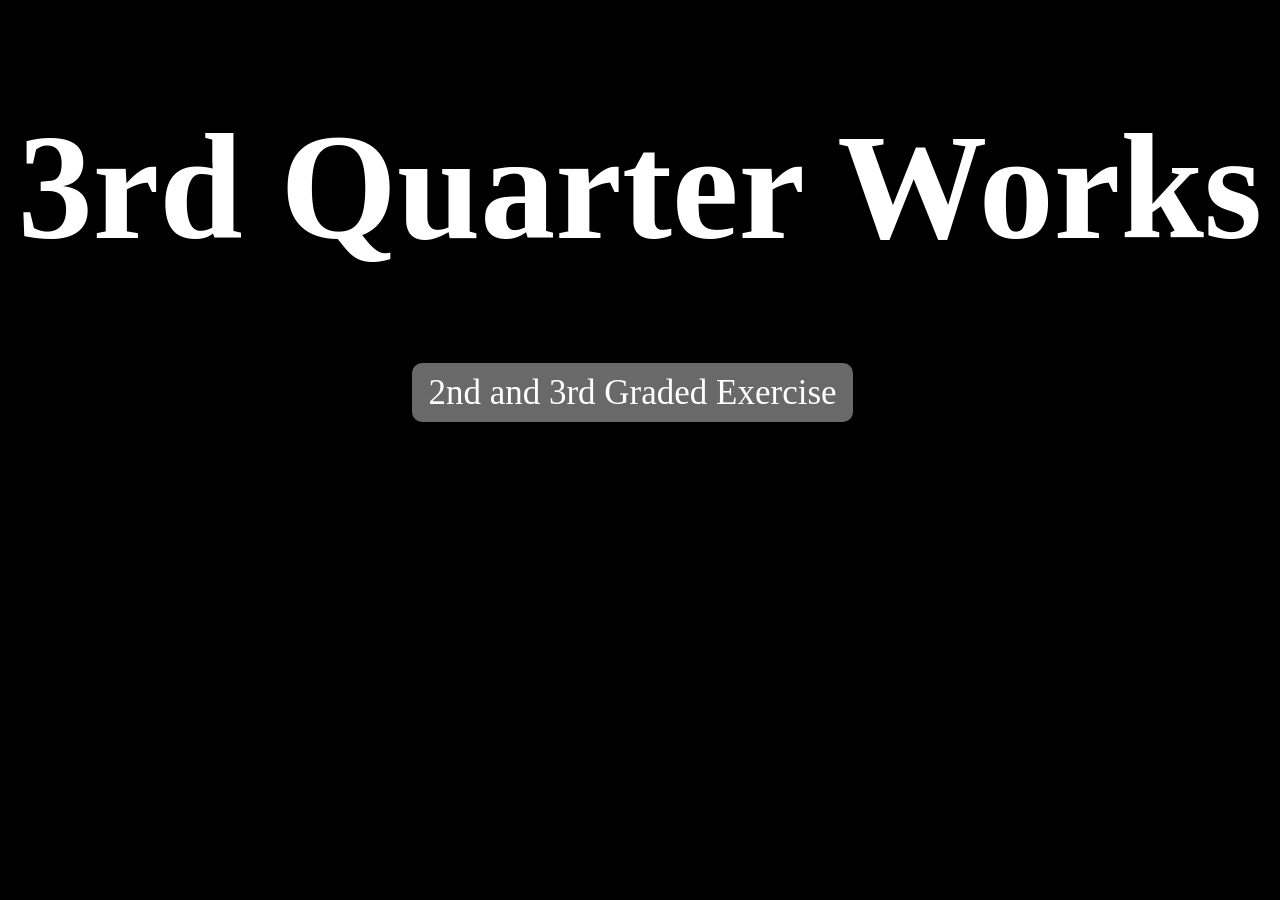
<file: index.html>
<!DOCTYPE html>
<html lang="eng">
<style>
    .works a{
        text-decoration: none;
        color:white;
        padding: 10px 16px;
        background-color: dimgray;
        color:white;
        text-decoration: none;
        border-radius: 10px;
        margin-right: 15px;
        text-align: center;
    }
    .works{
        text-align: center;
        font-size: 35px;
    }
    .works a:hover{
        background-color: black;
        color:white;
    }
</style>
<head>
    <meta charset="UTF-8">
    <meta viewport content="width=device-width, intial-scale=1.0">
    <title>Margarito's Repository</title>
    <link rel="icon" type="image/png" href="https://i.pinimg.com/736x/25/82/57/2582573bfdcf88a531999e18def8d8a3.jpg">
</head>
<body bgcolor="black">
    <center>
    <h1 style="color:white;font-size: 150px;">3rd Quarter Works</h1>
    </center>
    <div class="works">
    <a href="public\Q3_2GCesiumMargarito.html">2nd and 3rd Graded Exercise</a>
    </div>
</body>
</html>
</file>
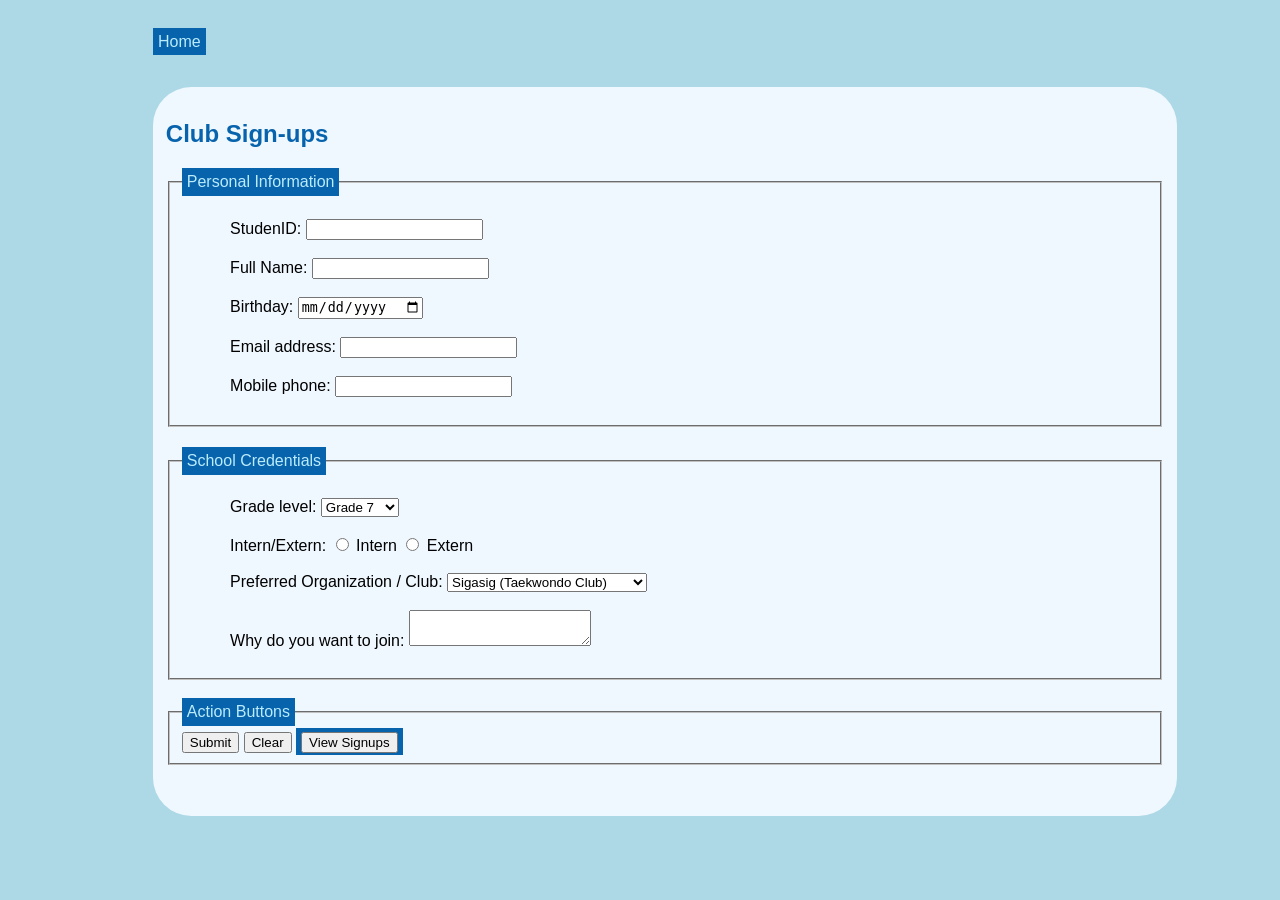
<file: public/Q3_2GCesiumMargarito.html>
<!DOCTYPE html>
<html>
  <head>
    <meta charset="UTF-8">
    <meta name="viewport" content="width=device-width, initial-scale=1.0">
    <meta name="description" content="Q3 2nd Graded Exercise">
    <meta name="keywords" content="HTML Forms">
    <title>Sign-up Page</title>
    <style>
      body{
          padding: 25px;
          font-family: arial;
          width: 80%;
          margin-left: 10%;
          background-color: #ADD8E6;
      }
      .title {
          color: rgb(8, 99, 173);
      }

      fieldset:nth-child(2) {
          margin-top: 20px;
      }

      legend {
          background: rgb(8, 99, 173);
          color: rgb(186, 236, 252);
          padding: 5px;
      }
      label {
          margin: 5%;
      }
      a {
          background:rgb(8, 99, 173);
          color:rgb(186, 236, 252);
          padding: 5px;
          text-decoration: none;
      }
      input:focus{
          color:aliceblue;
          border-color: aqua;
          background-color:rgb(143, 188, 224);
      }
      textarea:focus{
          color:aliceblue;
          border-color: aqua;
          background-color:rgb(143, 188, 224);
      }
      select:focus{
          color:aliceblue;
          border-color: aqua;
          background-color:rgb(143, 188, 224);
      }
      section {
        background-color: aliceblue;
        padding:1vw;
        padding-bottom:4vw;
        border-radius: 3vw;
      }
    </style>
  </head>
  <body>
     <header>
        <nav class="navbar">
            <a href="https://steph0801.github.io/3QPortfolioCs_Margarito/"> Home </a>
        </nav>
    </header>
    <br/><br/>

    <section>
      <h1 class="title">Club Sign-ups</h1>
      <form id="dForm">
        <fieldset>
          <legend>Personal Information</legend><br/>
          <label> StudenID: 
            <input type="number" name="ID" id="ID" onblur="noInput(this)" required />
          </label><br/><br/>
          <label> Full Name:
            <input type="text" name="fName" id="fName" onblur="noInput(this)" required />
          </label><br/><br/>
          <label> Birthday:
            <input type="date" name="dob" id="dob" onblur="noInput(this)" required />
          </label><br/><br/>
          <label> Email address:
            <input type="email" name="eAdd" id="eAdd" onblur="noInput(this)" required />
          </label><br/><br/>
          <label> Mobile phone:
            <input type="text" name="mPhone" id="mPhone" onblur="noInput(this)" required />
          </label><br/><br/>
        </fieldset>

        <fieldset>
            <legend>School Credentials</legend><br/>
            <label> Grade level:
                <select name="gLvl" id="gLvl" required >
                    <option value="Grade 7">Grade 7</option>
                    <option value="Grade 8">Grade 8</option>
                    <option value="Grade 9">Grade 9</option>
                    <option value="Grade 10">Grade 10</option>
                    <option value="Grade 11">Grade 11</option>
                    <option value="Grade 12">Grade 12</option>
                </select>
              </label><br/><br/>
              <label> Intern/Extern:
                <input type="radio" name="living" value="Intern" required/> Intern
                <input type="radio" name="living" value="Extern" required/> Extern
              </label><br/><br/>
              <label> Preferred Organization / Club:
                <select name="club" id="club" required>
                    <option value="Sigasig">Sigasig (Taekwondo Club)</option>
                    <option value="ATOM">ATOM (Chemistry Club)</option>
                    <option value="Sapienara">Sapienara (Sudoku Club)</option>
                    <option value="Tomorrow">Tomorrow(Data Science Club)</option>
                    <option value="AKSIS">AKSIS (Social Action Club)</option>
                    <option value="Alianti">Alianti (Ultimate Frisbee Club)</option>
                </select>
              <label><br/><br/>
              <label> Why do you want to join: 
                <textarea name="about" id="about" onblur="noInput(this)"></textarea>
              </label><br/><br/>
        </fieldset>

        <br/>
        <fieldset>
          <legend>Action Buttons</legend>
          <button type="submit"> Submit </button>
          <input type="reset" value="Clear"/>
          <a href="viewSignUps.html">
            <button type="button">View Signups</button>
          </a>
      </form>
    </section>

    <script>
      //onblur function
      function noInput(ele){
        if(ele.value.trim()===""){
          ele.style.backgroundColor = "red";
        } else{
          ele.style.backgroundColor = "white";
        }
      }

      //submit event
      document.getElementById('dForm').addEventListener('submit', function(e) {
        e.preventDefault(); //prevents from reloading the page

        if(confirm("Are you sure you want to submit?")){
          //saves input
          let signups = JSON.parse(localStorage.getItem('clubSignups'));

          //objects to contain info
          const entry = {
            id: document.getElementById('ID').value,
            name: document.getElementById('fName').value,
            dob: document.getElementById('dob').value,
            email: document.getElementById('eAdd').value,
            phone: document.getElementById('mPhone').value,
            grade: document.getElementById('gLvl').value,
            living: document.querySelector('input[name="living"]:checked').value,
            club: document.getElementById('club').value,
          };

          signups.push(entry); //appends the object to localStorage, signups
          localStorage.setItem('clubSignups', JSON.stringify(signups));
          this.reset(); //resets input when submitted
        }
      });
    </script>
  </body>
</html>
</file>
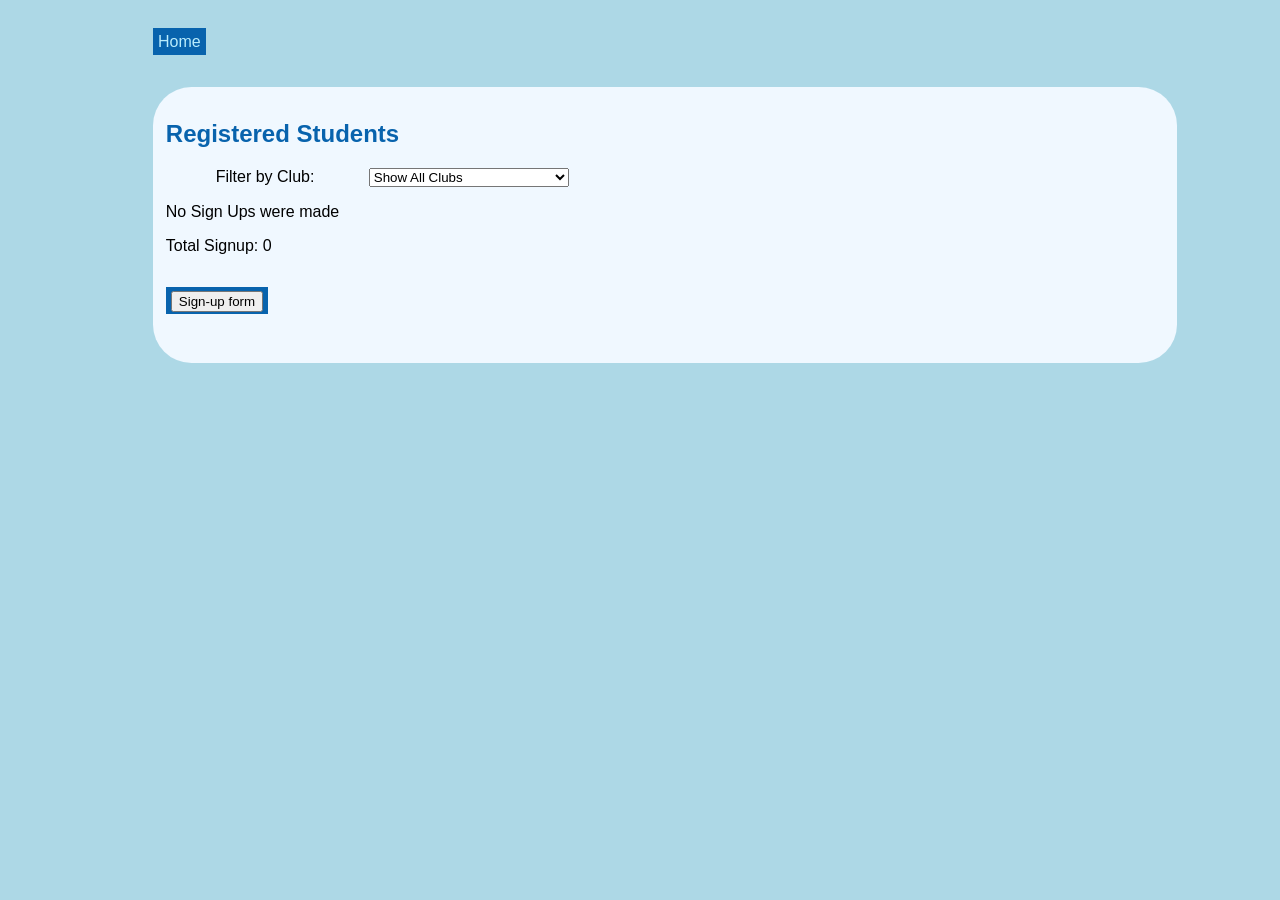
<file: public/viewSignUps.html>
<!DOCTYPE html>
<html>
  <head>
    <meta charset="UTF-8">
    <meta name="viewport" content="width=device-width, initial-scale=1.0">
    <meta name="description" content="Q3 2nd Graded Exercise">
    <meta name="keywords" content="HTML Forms">
    <title>Sign-up Page</title>
    <style>
      body{
          padding: 25px;
          font-family: arial;
          width: 80%;
          margin-left: 10%;
          background-color: #ADD8E6;
      }
      .title {
          color: rgb(8, 99, 173);
      }

      fieldset:nth-child(2) {
          margin-top: 20px;
      }

      legend {
          background: rgb(8, 99, 173);
          color: rgb(186, 236, 252);
          padding: 5px;
      }
      label {
          margin: 5%;
      }
      a {
          background:rgb(8, 99, 173);
          color:rgb(186, 236, 252);
          padding: 5px;
          text-decoration: none;
      }
      input:focus{
          color:aliceblue;
          border-color: aqua;
          background-color:rgb(143, 188, 224);
      }
      textarea:focus{
          color:aliceblue;
          border-color: aqua;
          background-color:rgb(143, 188, 224);
      }
      select:focus{
          color:aliceblue;
          border-color: aqua;
          background-color:rgb(143, 188, 224);
      }
      section {
        background-color: aliceblue;
        padding:1vw;
        padding-bottom:4vw;
        border-radius: 3vw;
      }
    </style>
    <link rel="stylesheet" href="style.css">
  </head>
  <body>
     <header>
        <nav class="navbar">
            <a href="https://steph0801.github.io/3QPortfolioCs_Margarito/"> Home </a>
        </nav>
    </header>
    <br/><br/>

    <section>
        <h1 style="color: rgb(8, 99, 173)">Registered Students</h1>

        <label>Filter by Club: </label>
        <select id="filter" onchange="display()">
                <option value="All">Show All Clubs</option>
                <option value="Sigasig">Sigasig (Taekwondo Club)</option>
                <option value="ATOM">ATOM (Chemistry Club)</option>
                <option value="Sapienara">Sapienara (Sudoku Club)</option>
                <option value="Tomorrow">Tomorrow(Data Science Club)</option>
                <option value="AKSIS">AKSIS (Social Action Club)</option>
                <option value="Alianti">Alianti (Ultimate Frisbee Club)</option>
        </select>

        <div id="table"></div>
        <div id="counter"></div>

        <br><br><a href="Q3_2GCesiumMargarito.html">
            <button type="button">Sign-up form</button>
        </a>
    </section>

    <script>
        function display(){
            const container = document.getElementById('table');
            const counter = document.getElementById('counter');
            const filter = document.getElementById('filter').value;

            container.innerHTML="";
            counter.innerHTML="";

            const data = JSON.parse(localStorage.getItem('clubSignups')) || [];

            const filtered = (filter === "All") ? data:data.filter(item => item.club === filter);

                if (filtered.length===0){
                    container.innerHTML = "<p> No Sign Ups were made </p>";
                    counter.innerHTML = "Total Signup: 0";
                    return;
                }

                //generate table header/s

                let table =`<table> 
                    <tr> 
                        <th>Club</th>
                        <th>ID</th>
                        <th>Fullname</th>
                        <th>Grade</th>
                        <th>Email</th>
                        <th>Mobile</th>
                        <th>Intern|Extern</th>
                    </tr>`;
                
                //generate each input/info for each submission
                filtered.forEach(item => {
                    table += `<tr> 
                        <td>${item.club}</td>
                        <td>${item.id}</td>
                        <td>${item.name}</td>
                        <td>${item.grade}</td>
                        <td>${item.email}</td>
                        <td>${item.phone}</td>
                        <td>${item.living}</td>
                    </tr>`;
                });

                table += "</table>";
                container.innerHTML = `<div class=tible>${table}</div>`; //display table
                counter.innerHTML = `<br>Total Signup: ${filteredData.length}`; //display total number of sign-ups
        }

        window.onload = display; //ensures the table shows when site is visited
    </script>
</body>
</html>
</file>
<file: public/style.css>
table {
    width: 100%;
    border-collapse: collapse;
    margin-top: 20px;
    background-color: white;
}
th, td {
    border: 1px solid black;
    padding: 10px;
    text-align: left;
}
th {
    background-color:rgb(8, 99, 173);
    font-weight:bold;
}
.tible {
    overflow-x:auto;
}
</file>
